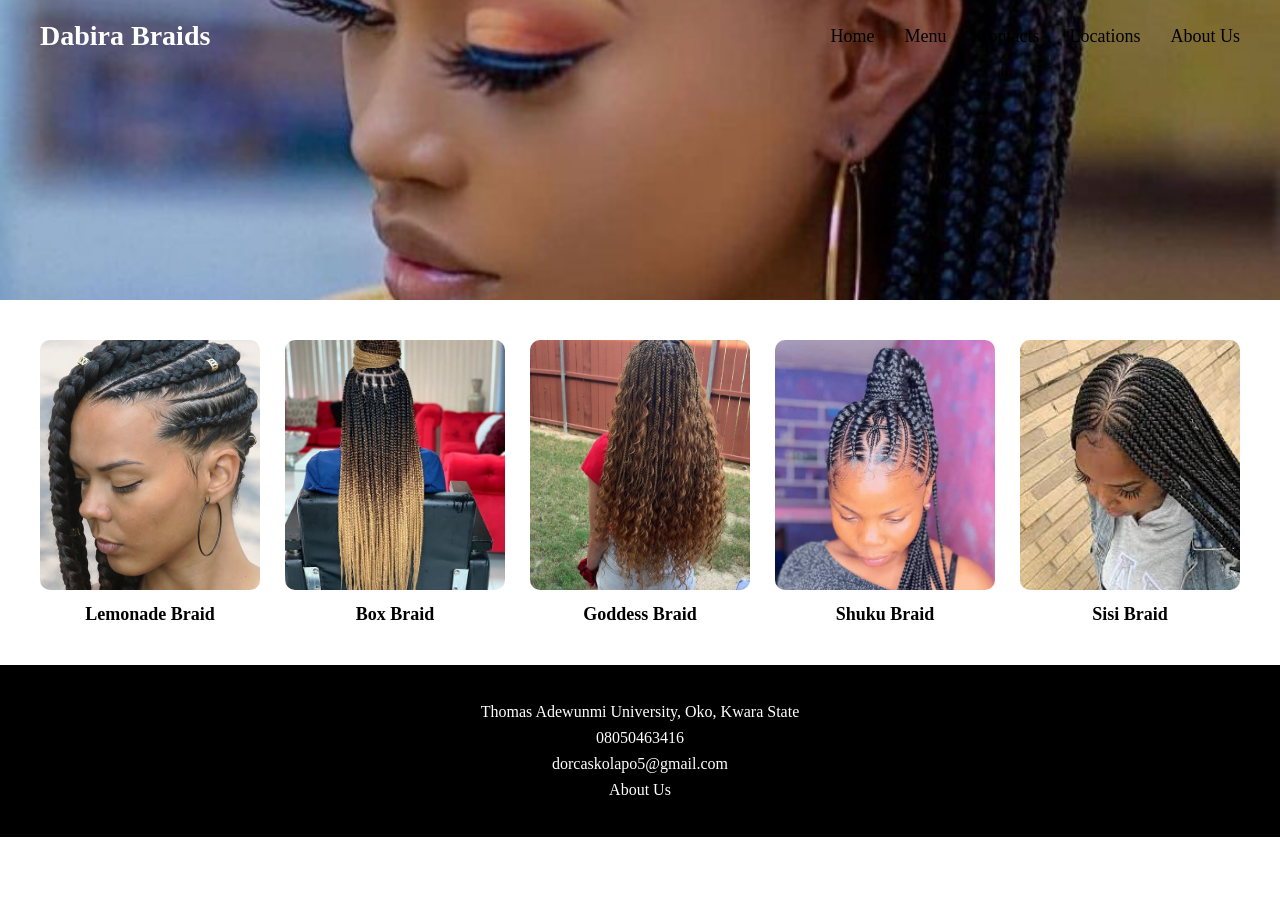
<file: index.html>
<!DOCTYPE html>
<html lang="en">

<head>
    <meta charset="UTF-8">
    <meta name="viewport" content="width=device-width, initial-scale=1.0">

    <title>Dabira Braids | Beautiful Braiding Salon</title>

    <link rel="stylesheet" href="styles.css">

    <link rel="icon"
        href="https://encrypted-tbn0.gstatic.com/images?q=tbn:ANd9GcSyVXR9Z5YmfcwDPET_npLqqLdzI9I2bPw61Gkf5ej8Lg&s=10"
        type="image/x-icon">
</head>

<body>

    <!-- HEADER -->
    <header>

        <nav>

            <!-- Logo / Brand -->
            <h1 class="logo">Dabira Braids</h1>

            <!-- Hamburger menu -->
            <input type="checkbox" id="menu-toggle">

            <label for="menu-toggle" class="menu">
                ☰
            </label>

            <!-- Navigation links -->
            <ul>
                <li><a href="index.html">Home</a></li>
                <li><a href="menu.html">Menu</a></li>
                <li><a href="contacts.html">Contacts</a></li>
                <li><a href="location.html">Locations</a></li>
                <li><a href="about us.html">About Us</a></li>
            </ul>

        </nav>

    </header>


    <!-- BRAID STYLES -->
    <section class="features">

        <figure>
            <img src="images/lemonade braid.jpg" alt="Lemonade braid">
            <figcaption>Lemonade Braid</figcaption>
        </figure>

        <figure>
            <img src="images/box braid.jpg" alt="Box braid">
            <figcaption>Box Braid</figcaption>
        </figure>

        <figure>
            <img src="images/goddess braid.jpg" alt="Goddess braid">
            <figcaption>Goddess Braid</figcaption>
        </figure>

        <figure>
            <img src="images/Shuku braid.png" alt="Shuku braid">
            <figcaption>Shuku Braid</figcaption>
        </figure>

        <figure>
            <img src="images/Sisi.jpg" alt="Sisi braid">
            <figcaption>Sisi Braid</figcaption>
        </figure>

    </section>


    <!-- FOOTER -->
    <footer>

        <p>
            Thomas Adewunmi University, Oko, Kwara State
        </p>

        <p>
            08050463416
        </p>

        <p>
            dorcaskolapo5@gmail.com
        </p>

        <p>
            About Us
        </p>

    </footer>

</body>

</html>
</file>
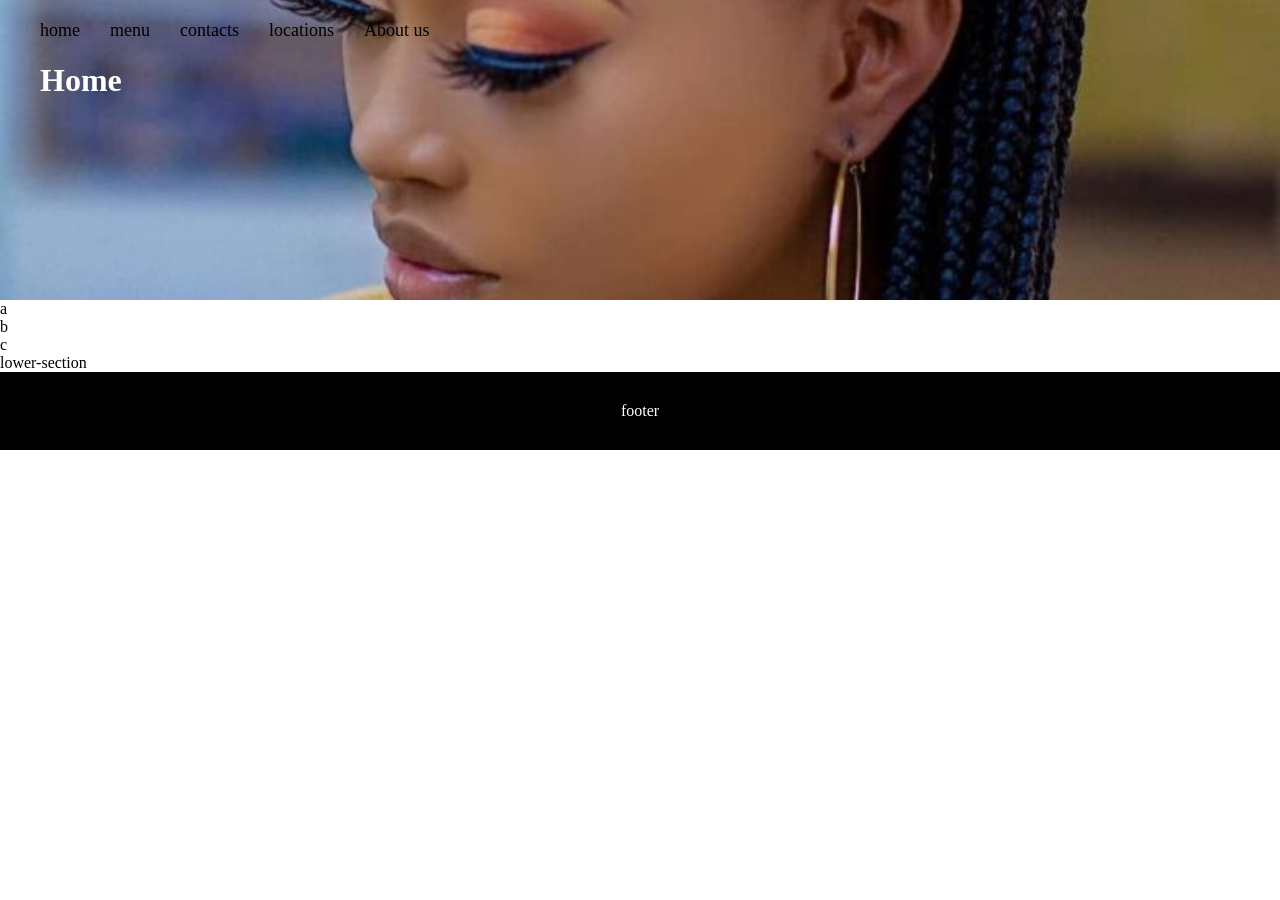
<file: menu.html>
<!DOCTYPE html>
<html lang="en">
<head>
    <meta charset="UTF-8">
    <meta http-equiv="X-UA-Compatible" content="IE=edge">
    <meta name="viewport" content="width=device-width, initial-scale=1.0">
    <title>Document</title>
   <link rel="stylesheet" href="styles.css">
</head>

<body>
    <header>
        <nav>
            <ul>
                <li><a href="index.html">home</a></li>
                <li><a href="menu.html">menu</a></li>
                <li><a href="contacts.html">contacts</a></li>
                <li><a href="location.html">locations</a></li>
                <li><a href="About us.html">About us</a></li>
        
            </ul>
    
        </nav>
        <h1>Home</h1>
    </header>
    <section>
        <div>a</div>
        <div>b</div>
        <div>c</div>
    </section>
    <section>lower-section</section>
    <footer>footer</footer>
   <div></div> 
</body>

</html>
</file>
<file: styles.css>
* {
    box-sizing: border-box;
}

body {
    margin: 0;
    font-family: Georgia, "Times New Roman", Times, serif;
    background-color: white;
}

/* Header */

header {
    min-height: 300px;
    padding: 20px 40px;

    background-color: #ccc;
    background-image: url("images/img.jpg");
    background-size: cover;
    background-position: center;

    color: white;
}


/* Navigation bar */

nav {
    display: flex;
    align-items: center;
    justify-content: space-between;

    width: 100%;
}


/* LOGO */

.logo {
    margin: 0;
    font-size: 28px;
}


/* NAVIGATION LINKS */

nav ul {
    display: flex;

    list-style: none;

    margin: 0;
    padding: 0;

    gap: 30px;
}

nav li {
    display: inline-block;
}

nav a {
    color: black;
    text-decoration: none;
    font-size: 18px;
}

nav a:hover {
    color: pink;
}



   /* HAMBURGER MENU */


/* Hide checkbox */

#menu-toggle {
    display: none;
}


/* Hide menu bar on desktop */

.menu {
    display: none;

    font-size: 32px;
    cursor: pointer;
}


   /* BRAID FEATURE */

.features {
    display: flex;
    flex-wrap: wrap;
    justify-content: center;

    gap: 25px;

    padding: 40px 20px;
}

.features figure {
    width: 220px;
    margin: 0;

    text-align: center;
}

.features img {
    width: 100%;
    height: 250px;

    object-fit: cover;

    border-radius: 10px;
}

.features figcaption {
    margin-top: 10px;

    font-size: 18px;
    font-weight: bold;
}


/* FOOTER SECTION */

footer {
    padding: 30px;

    background-color: black;
    color: white;

    text-align: center;
}

footer p {
    margin: 8px 0;
}


/* Mobile Responsive Design */

@media screen and (max-width: 480px) {

    header {
        min-height: 250px;
        padding: 20px;
    }


    /* NAVIGATION */

    nav {
        position: relative;

        flex-wrap: wrap;
    }


    /* Show hamburger */

    .menu {
        display: block;
    }


    /* Hide navigation links */

    nav ul {
        display: none;
        width: 100%;
        flex-direction: column;
        gap: 0;
        margin-top: 20px;
        background-color: white;
        color: black;
    }


    /* Navigation items */

    nav li {
        display: block;
        width: 100%;
        padding: 12px 0;
        text-align: center;
        color: black;
    }


    /* Show menu when checkbox is checked */

    #menu-toggle:checked ~ ul {
        display: flex;
    }


    /* Logo */

    .logo {
        font-size: 22px;
    }


    /* Braid cards */

    .features {
        padding: 30px 15px;

        gap: 20px;
    }

    .features figure {
        width: 100%;
        max-width: 300px;
    }

    .features img {
        height: 300px;
    }


    /* Footer */

    footer {
        padding: 20px 10px;
    }
}
</file>
